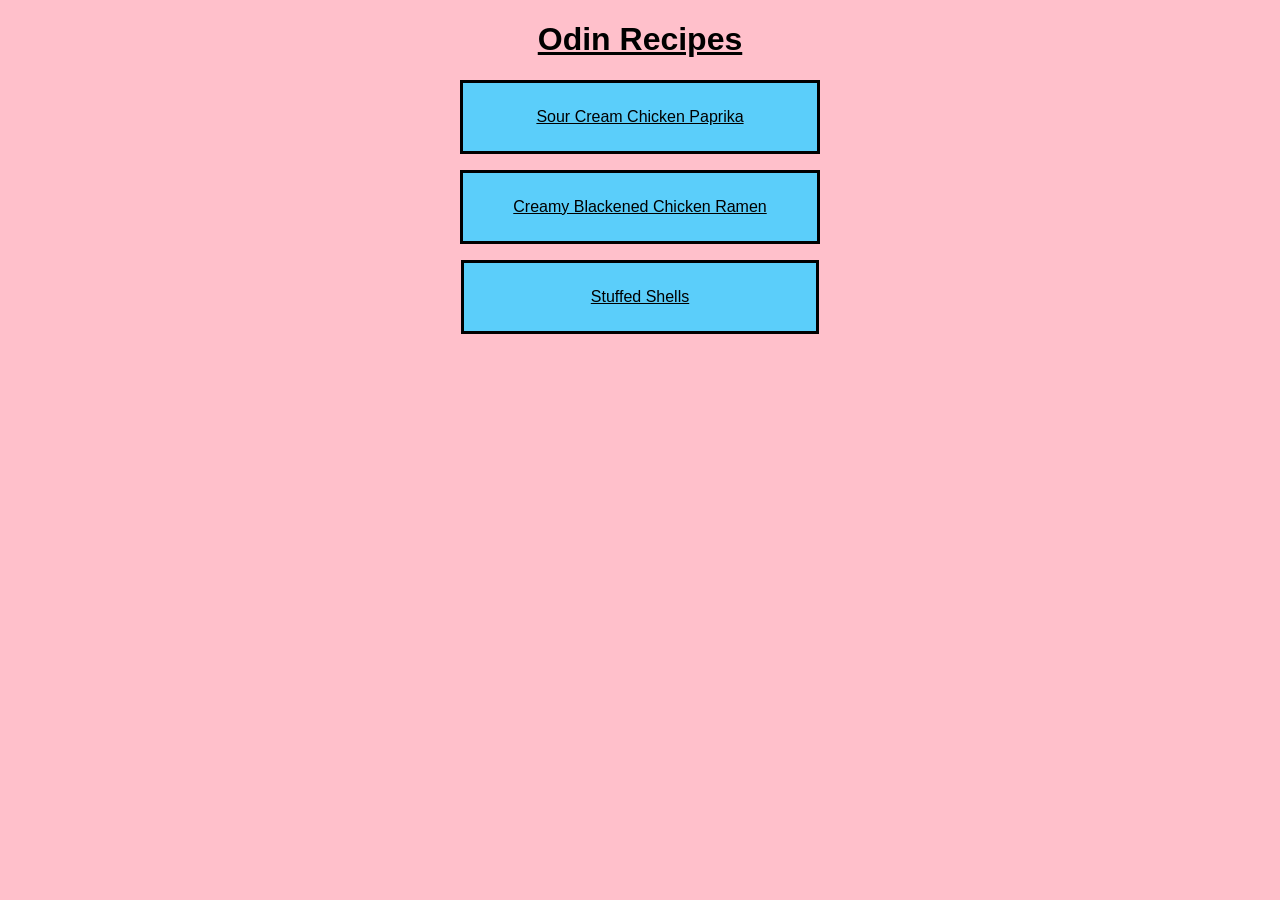
<file: index.html>
<!DOCTYPE html>
<html lang="en">
<head>
    <meta charset="UTF-8">
    <meta name="viewport" content="width=device-width, initial-scale=1.0">
    <title>Recipe Project</title>
    <link rel="stylesheet" href="style.css">
</head>
<body>
    <h1>Odin Recipes</h1>
    <p><a href="recipes/chickenpaprika.html" class="btn topbtn">Sour Cream Chicken Paprika</a></p>
    <p><a href="recipes/chickenramen.html" class="btn midbtn">Creamy Blackened Chicken Ramen</a></p>
    <p><a href="recipes/stuffedshells.html" class="btn botbtn">Stuffed Shells</a></p>
</body>
</html>
</file>
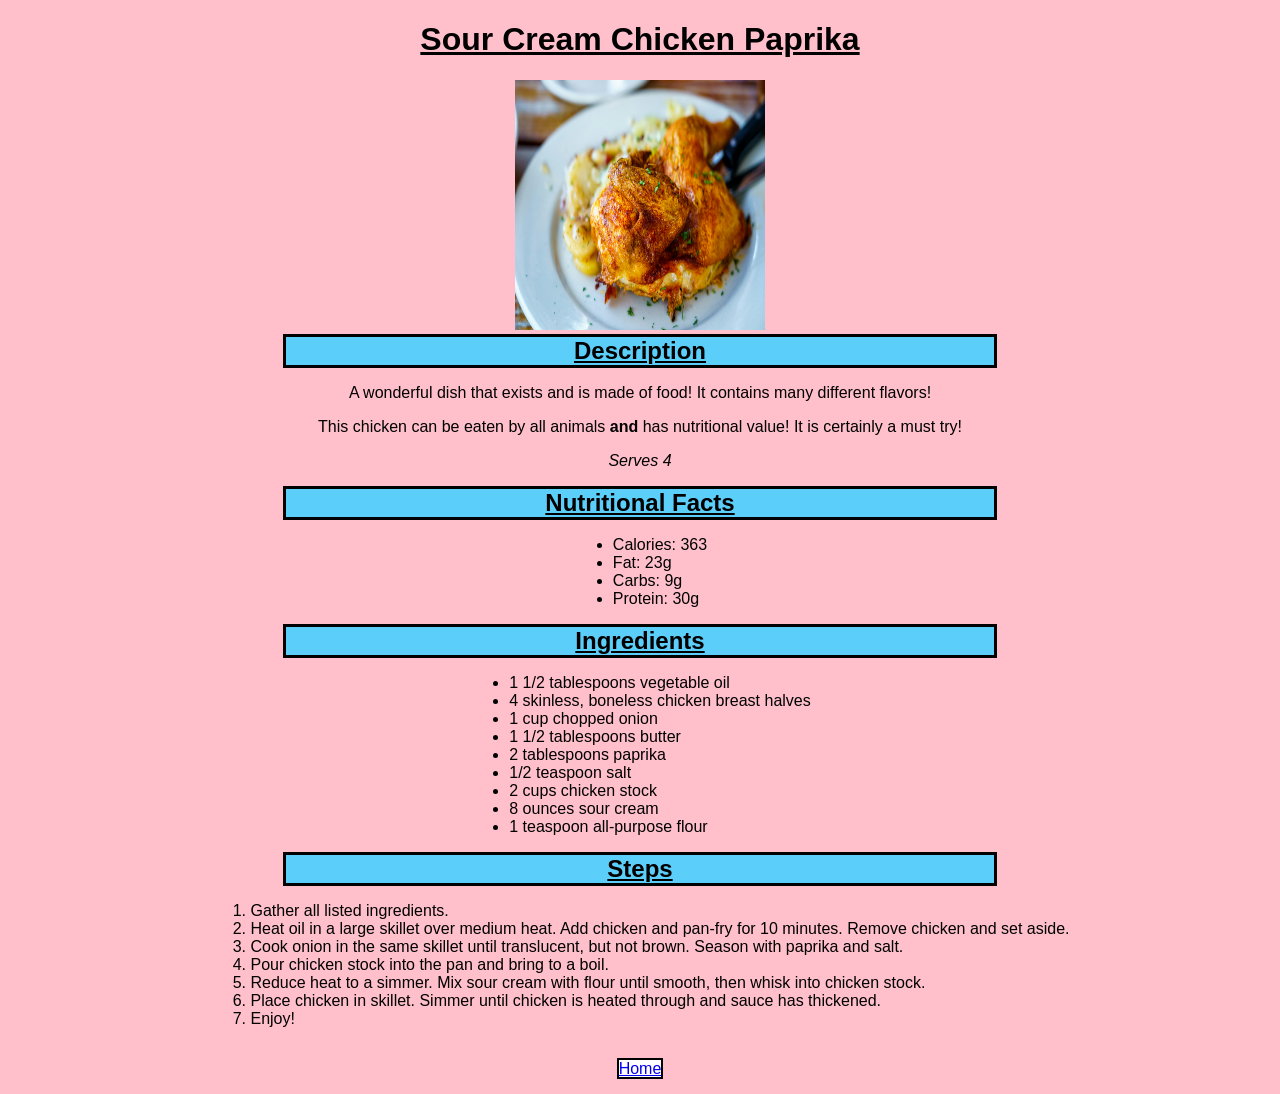
<file: recipes/chickenpaprika.html>
<!DOCTYPE html>
<html lang="en">
<head>
    <meta charset="UTF-8">
    <meta name="viewport" content="width=device-width, initial-scale=1.0">
    <title>Chicken Paprika</title>
    <link rel="stylesheet" href="style.css">
</head>
<body>
    <h1>Sour Cream Chicken Paprika</h1>
    <img src="../images/chickenpaprika.jpg" alt="Delicious chicken breast on a plate next to potatoes" height="250" width="250">
    <h2>Description</h2>
    <p>A wonderful dish that exists and is made of food! It contains many different flavors!</p>
    <p>This chicken can be eaten by all animals <b>and</b> has nutritional value! It is certainly a must try!</p>
    <p><em>Serves 4</em></p>
    <h2>Nutritional Facts</h2>
    <ul>
        <li>Calories: 363</li>
        <li>Fat: 23g</li>
        <li>Carbs: 9g</li>
        <li>Protein: 30g</li>
    </ul>
    <h2>Ingredients</h2>
    <ul>
        <li>1 1/2 tablespoons vegetable oil</li>
        <li>4 skinless, boneless chicken breast halves</li>
        <li>1 cup chopped onion</li>
        <li>1 1/2 tablespoons butter</li>
        <li>2 tablespoons paprika</li>
        <li>1/2 teaspoon salt</li>
        <li>2 cups chicken stock</li>
        <li>8 ounces sour cream</li>
        <li>1 teaspoon all-purpose flour</li>
    </ul>
    <h2>Steps</h2>
    <ol>
        <li>Gather all listed ingredients.</li>
        <li>Heat oil in a large skillet over medium heat. Add chicken and pan-fry for 10 minutes. Remove chicken and set aside.</li>
        <li>Cook onion in the same skillet until translucent, but not brown. Season with paprika and salt. </li>
        <li>Pour chicken stock into the pan and bring to a boil.</li>
        <li>Reduce heat to a simmer. Mix sour cream with flour until smooth, then whisk into chicken stock.</li>
        <li>Place chicken in skillet. Simmer until chicken is heated through and sauce has thickened.</li>
        <li>Enjoy!</li>
    </ol>
    <p><a href="../index.html">Home</a></p>
</body>
</html>
</file>
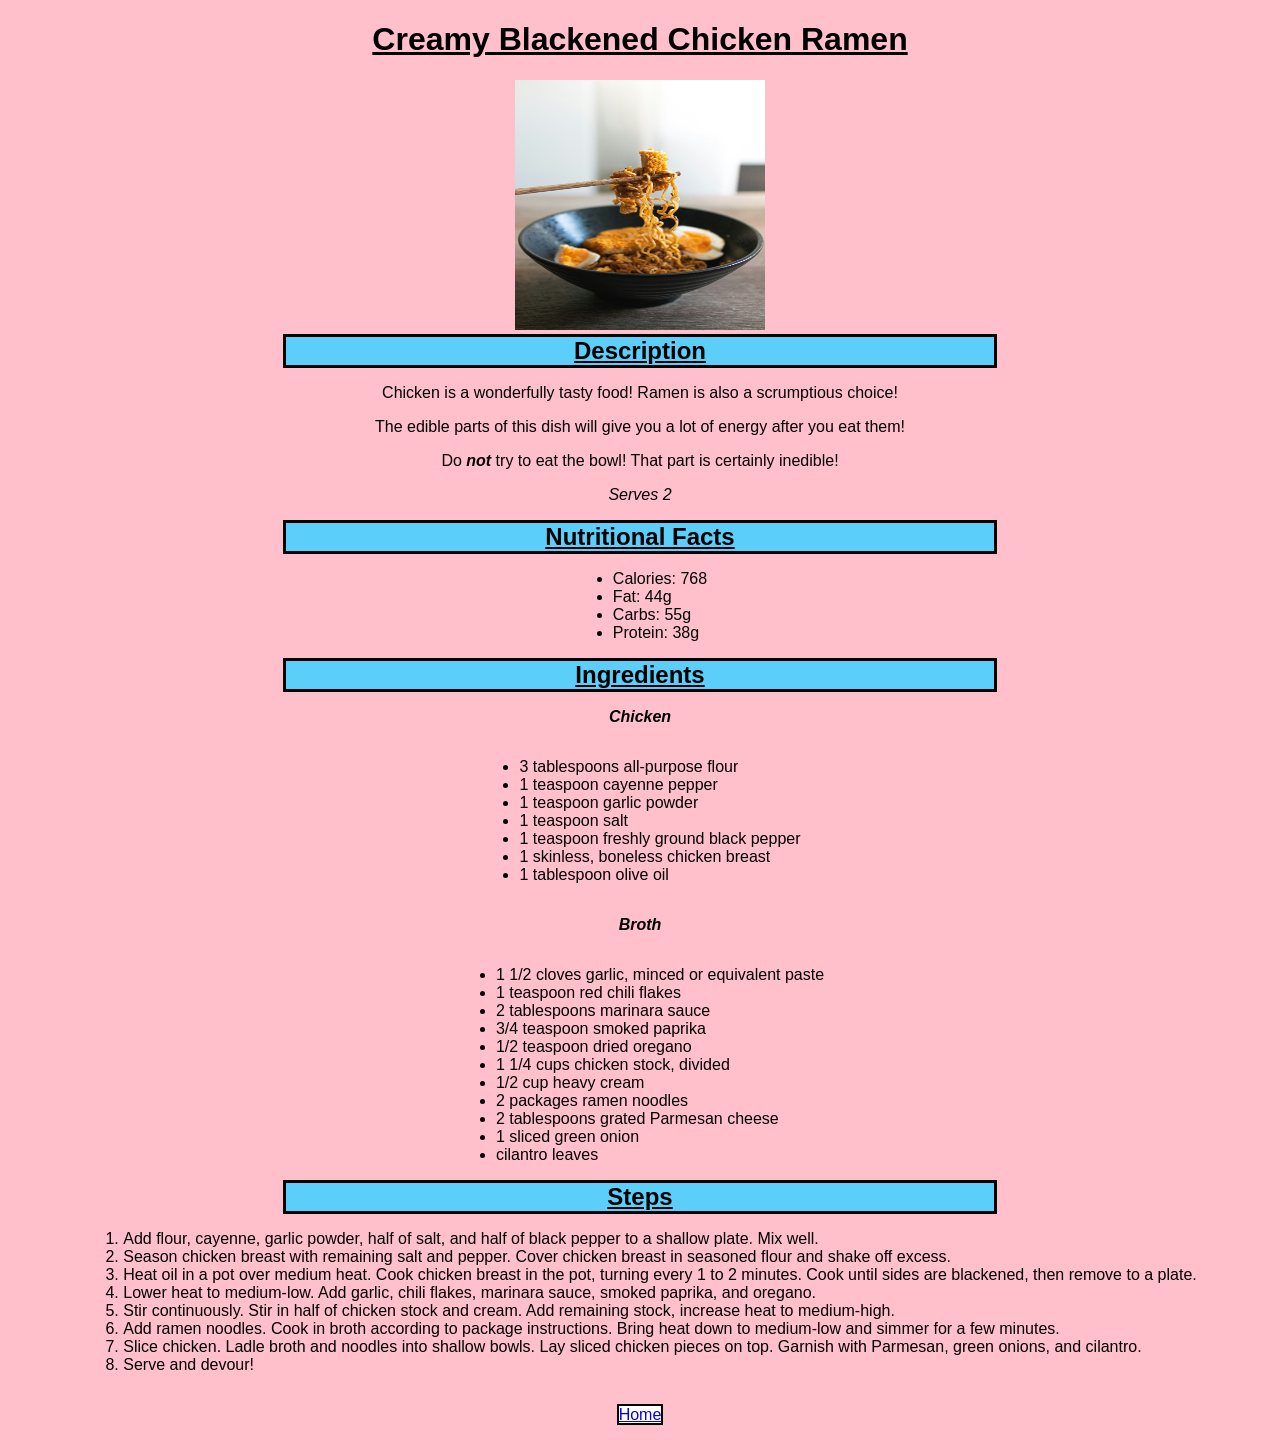
<file: recipes/chickenramen.html>
<!DOCTYPE html>
<html lang="en">
<head>
    <meta charset="UTF-8">
    <meta name="viewport" content="width=device-width, initial-scale=1.0">
    <title>Chicken Ramen</title>
    <link rel="stylesheet" href="style.css">
</head>
<body>
    <h1>Creamy Blackened Chicken Ramen</h1>
    <img src="../images/chickenramen.jpg" alt="Black bowl filled with ramen noodles, chicken, and eggs" height="250" width="250">
    <h2>Description</h2>
    <p>Chicken is a wonderfully tasty food! Ramen is also a scrumptious choice!</p>
    <p>The edible parts of this dish will give you a lot of energy after you eat them!</p>
    <p>Do <b><em>not</em></b> try to eat the bowl! That part is certainly inedible!</p>
    <p><em>Serves 2</em></p>
    <h2>Nutritional Facts</h2>
    <ul>
        <li>Calories: 768</li>
        <li>Fat: 44g</li>
        <li>Carbs: 55g</li>
        <li>Protein: 38g</li>
    </ul>
    <h2>Ingredients</h2>
    <p><b><em>Chicken</b></p></em>
    <ul>
        <li>3 tablespoons all-purpose flour</li>
        <li>1 teaspoon cayenne pepper</li>
        <li>1 teaspoon garlic powder</li>
        <li>1 teaspoon salt</li>
        <li>1 teaspoon freshly ground black pepper</li>
        <li>1 skinless, boneless chicken breast</li>
        <li>1 tablespoon olive oil</li>
    </ul>
    <p><b><em>Broth</em></b></p>
    <ul>
        <li>1 1/2 cloves garlic, minced or equivalent paste</li>
        <li>1 teaspoon red chili flakes</li>
        <li>2 tablespoons marinara sauce</li>
        <li>3/4 teaspoon smoked paprika</li>
        <li>1/2 teaspoon dried oregano</li>
        <li>1 1/4 cups chicken stock, divided</li>
        <li>1/2 cup heavy cream</li>
        <li>2 packages ramen noodles</li>
        <li>2 tablespoons grated Parmesan cheese</li>
        <li>1 sliced green onion</li>
        <li>cilantro leaves</li>
    </ul>
    <h2>Steps</h2>
    <ol>
        <li>Add flour, cayenne, garlic powder, half of salt, and half of black pepper to a shallow plate. Mix well.</li>
        <li>Season chicken breast with remaining salt and pepper. Cover chicken breast in seasoned flour and shake off excess.</li>
        <li>Heat oil in a pot over medium heat. Cook chicken breast in the pot, turning every 1 to 2 minutes. Cook until sides are blackened, then remove to a plate.</li>
        <li>Lower heat to medium-low. Add garlic, chili flakes, marinara sauce, smoked paprika, and oregano.</li>
        <li>Stir continuously. Stir in half of chicken stock and cream. Add remaining stock, increase heat to medium-high.</li>
        <li>Add ramen noodles. Cook in broth according to package instructions. Bring heat down to medium-low and simmer for a few minutes.</li>
        <li>Slice chicken. Ladle broth and noodles into shallow bowls. Lay sliced chicken pieces on top. Garnish with Parmesan, green onions, and cilantro.</li>
        <li>Serve and devour!</li>
    </ol>
    <p><a href="../index.html">Home</a></p>
</body>
</html>
</file>
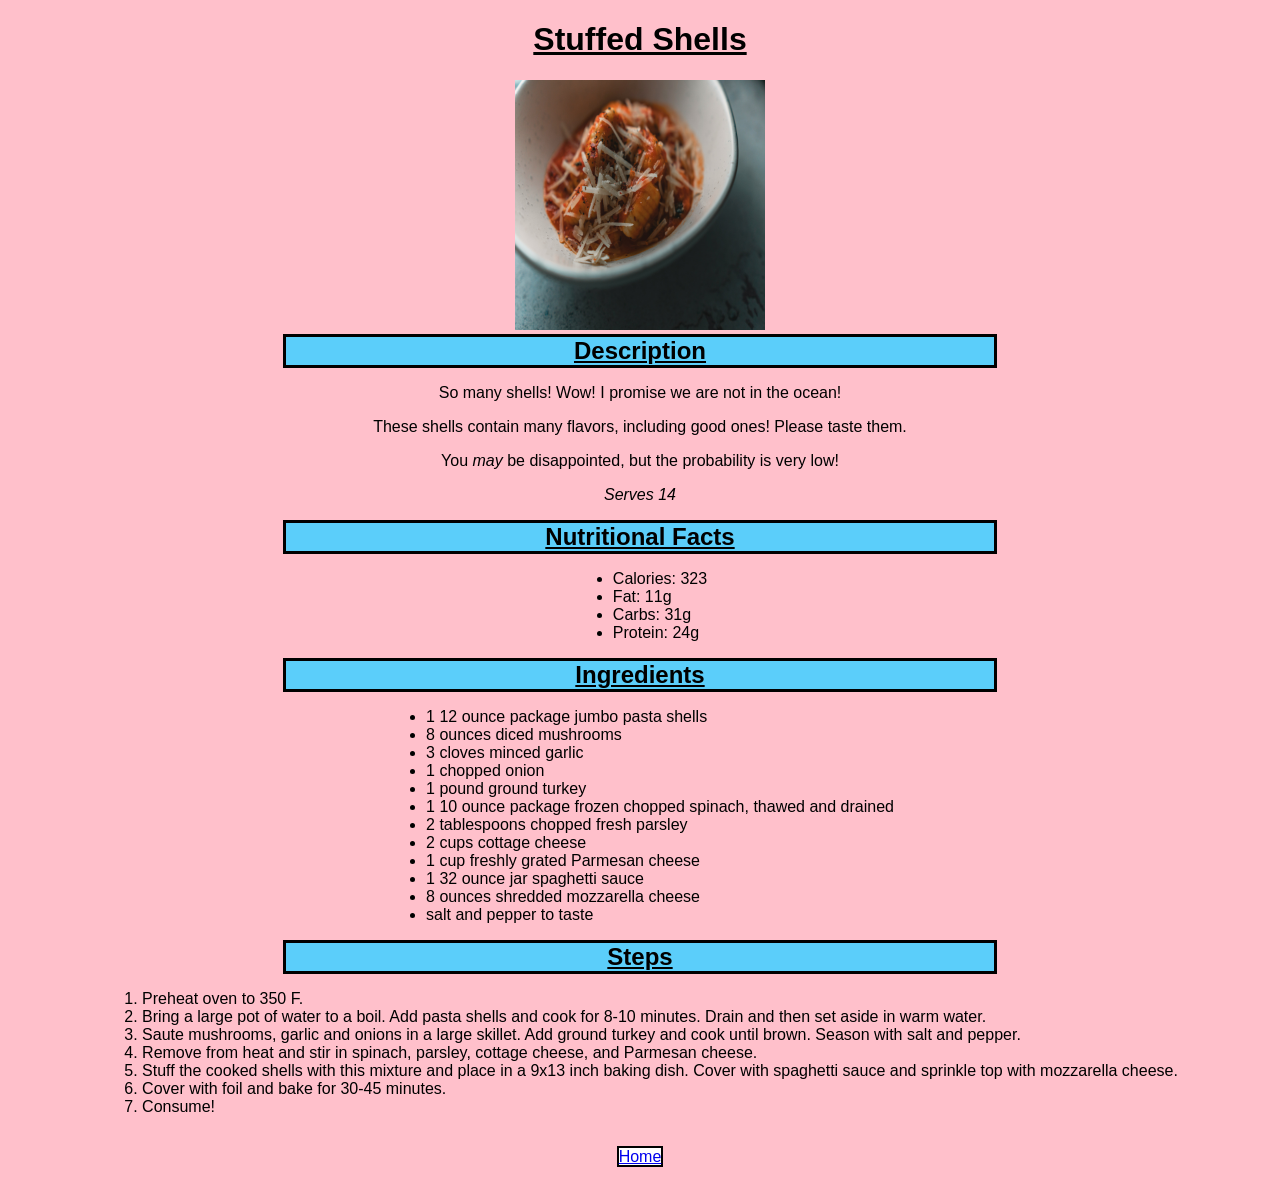
<file: recipes/stuffedshells.html>
<!DOCTYPE html>
<html lang="en">
<head>
    <meta charset="UTF-8">
    <meta name="viewport" content="width=device-width, initial-scale=1.0">
    <title>Stuffed Shells</title>
    <link rel="stylesheet" href="style.css">
</head>
<body>
    <h1>Stuffed Shells</h1>
    <img src="../images/stuffedshells.jpg" alt="Stuffed pasta shells in white bowl with sauce and cheese" height="250" width="250">
    <h2>Description</h2>
    <p>So many shells! Wow! I promise we are not in the ocean!</p>
    <p>These shells contain many flavors, including good ones! Please taste them.</p>
    <p>You <em>may</em> be disappointed, but the probability is very low!</p>
    <p><em>Serves 14</em></p>
    <h2>Nutritional Facts</h2>
    <ul>
        <li>Calories: 323</li>
        <li>Fat: 11g</li>
        <li>Carbs: 31g</li>
        <li>Protein: 24g</li>
    </ul>
    <h2>Ingredients</h2>
    <ul>
        <li>1 12 ounce package jumbo pasta shells</li>
        <li>8 ounces diced mushrooms</li>
        <li>3 cloves minced garlic</li>
        <li>1 chopped onion</li>
        <li>1 pound ground turkey</li>
        <li>1 10 ounce package frozen chopped spinach, thawed and drained</li>
        <li>2 tablespoons chopped fresh parsley</li>
        <li>2 cups cottage cheese</li>
        <li>1 cup freshly grated Parmesan cheese</li>
        <li>1 32 ounce jar spaghetti sauce</li>
        <li>8 ounces shredded mozzarella cheese</li>
        <li>salt and pepper to taste</li>
    </ul>
    <h2>Steps</h2>
    <ol>
        <li>Preheat oven to 350 F.</li>
        <li>Bring a large pot of water to a boil. Add pasta shells and cook for 8-10 minutes. Drain and then set aside in warm water.</li>
        <li>Saute mushrooms, garlic and onions in a large skillet. Add ground turkey and cook until brown. Season with salt and pepper.</li>
        <li>Remove from heat and stir in spinach, parsley, cottage cheese, and Parmesan cheese.</li>
        <li>Stuff the cooked shells with this mixture and place in a 9x13 inch baking dish. Cover with spaghetti sauce and sprinkle top with mozzarella cheese.</li>
        <li>Cover with foil and bake for 30-45 minutes.</li>
        <li>Consume!</li>
    </ol>
    <p><a href="../index.html">Home</a></p>
</body> 
</html>
</file>
<file: style.css>
body {
    background-color: pink;
    font-family: sans-serif, Georgia, 'Times New Roman', Times, serif;
    text-align: center;
}

.btn {
    display: inline-block;
    background-color: rgb(91, 206, 250);
    border: 3px solid black;
    color: black;
    padding: 25px 50px;
}

.btn:hover {
    background-color: rgb(66, 135, 245);
}

.topbtn {
    padding: 25px 73px;
}

.botbtn {
    padding-left: 127px;
    padding-right: 127px;
}

h1 {
    text-decoration: underline;
}
</file>
<file: recipes/style.css>
body {
    background-color: pink;
    font-family: sans-serif, Georgia, 'Times New Roman', Times, serif;
    text-align: center;
}

ul, ol {
    display: inline-block;
    text-align: left;
}

h1, h2 {
    text-decoration: underline;
}

h2 {
    background-color:rgb(91, 206, 250);
    margin: auto 275px;
    border: 3px solid black;
}

a {
    background-color: white;
    border: 2px solid black;
}

a:hover {
    background-color: rgb(212, 209, 203);
}
</file>
